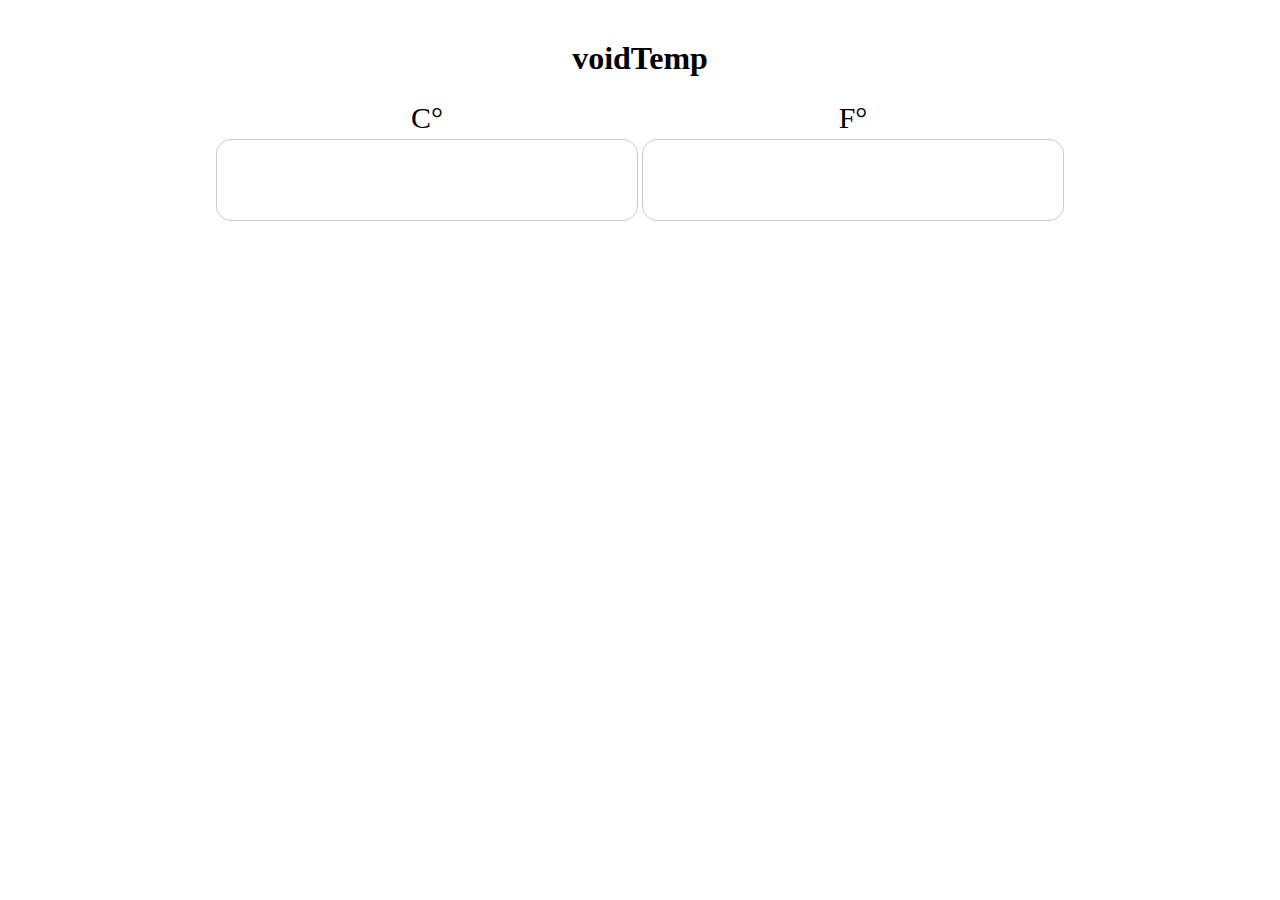
<file: web_version/temperature_converter/index.html>
<!DOCTYPE html>
<html lang="en">
<head>
  <meta charset="UTF-8">
  <meta name="viewport" content="width=device-width, initial-scale=1.0">
  <link rel="stylesheet" href="styles.css">
  <title>voidTemp</title>
</head>
<body>
  <h1 class="heading">voidTemp</h1>
  <table class="content">
    <tr class="cel-fahr-text">
      <td>C°</td>
      <td>F°</td>
    </tr>
    <tr class="input-box">
      <td><input type="number" class="temp-input" id="celsius"></td>
      <td><input type="number" class="temp-input" id="fahrenheit"></td>
    </tr>
  </table>
  <script src="script.js"></script>
</body>
</html>
</file>
<file: web_version/temperature_converter/styles.css>
body {
    font-family: Arial, ;
    text-align: center;
    margin-top: 40px;
}
.content{
    display: flex;
    flex-direction: row;
    justify-content: center;
}
.input-box,
.cel-fahr-text{
    padding: 30px;
    gap: 20px;
    margin: 30px;
    font-size: 30px;
}
.temp-input {
    /* display: flex; */
    width: 400px;  /* Makes the input boxes wider */
    height: 80px;  /* Makes the input boxes taller */
    padding: 0px 10px;  /* Adds inner spacing */
    font-size: 40px;  /* Makes the text inside bigger */
    border: 1px solid #ccc;  /* Adds a subtle border */
    border-radius: 15px;  /* Rounds the corners */
    outline: none;  /* Removes the default focus outline */
}

.input-box{
    align-items: center;

}


/* .celsius-text {
    visibility: hidden;
} */
</file>
